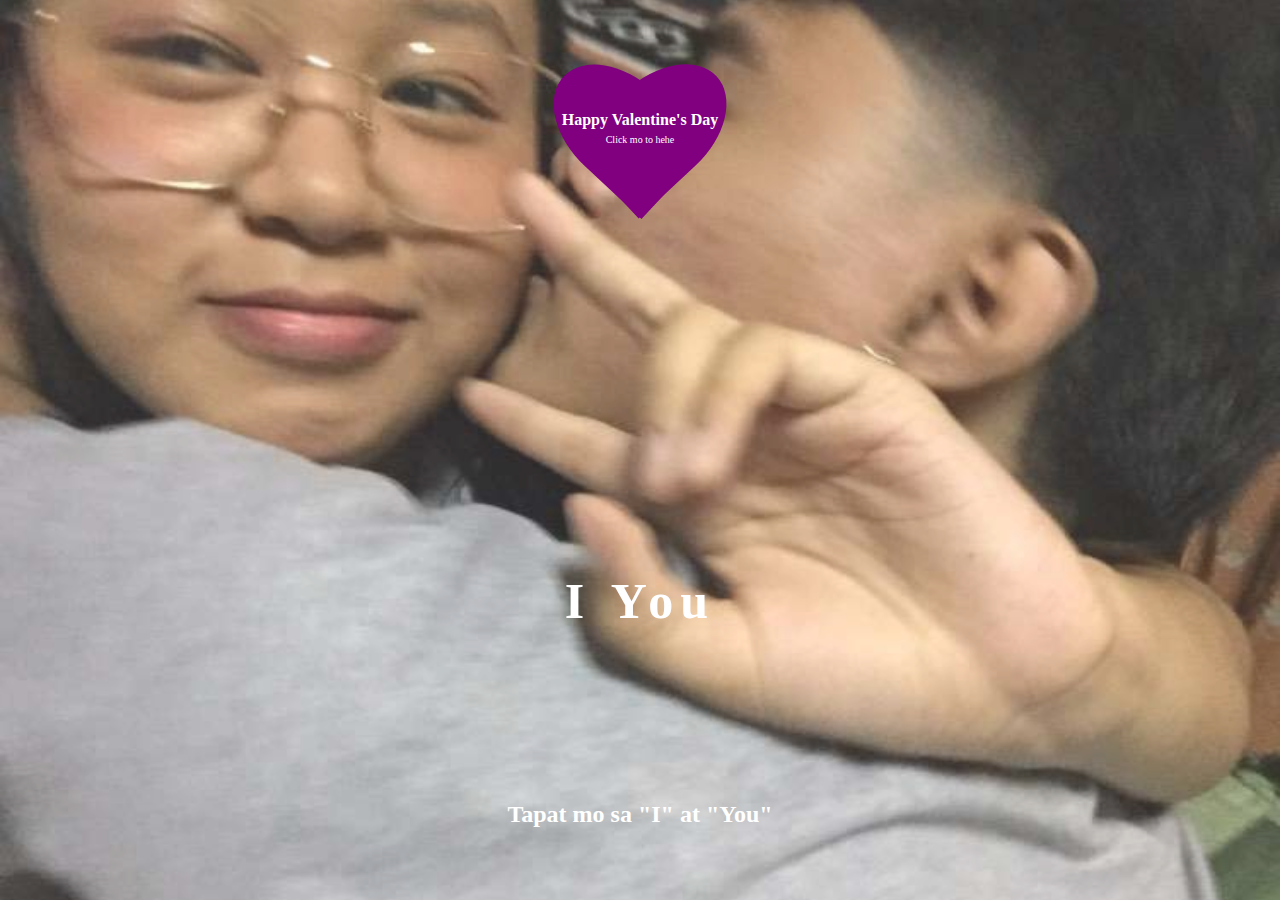
<file: index.html>
<!DOCTYPE html>
<html lang="en">
  <head>
    <meta charset="UTF-8" />
    <meta name="viewport" content="width=device-width, initial-scale=1.0" />
    <title>For you Bebe Feo</title>
    <link rel="stylesheet" href="style.css" />
  </head>
  <body>
    <section id="home" class="home">
      <h1><span>I&nbsp;</span><span>You</span></h1> <!-- Moved h1 inside the section tag -->
      <div class="home_section"></div>
      <div id="container">
        <div class="left"></div>
        <div class="right"></div>
        <a href="new.html"
          ><p>
            Happy Valentine's Day <br />

            <span>Click mo to hehe</span>
          </p></a
        >
      </div>
      <h2>
        Tapat mo sa "I" at "You"
      </h2>
    </section>
  </body>
</html>
</file>
<file: style.css>
* {
  margin: 0;
  padding: 0;
  box-sizing: border-box;
}

#home {
  width: 100%;
  height: 100vh;
  background-image: url("1.jpg");
  background-repeat: no-repeat;
  background-size: cover;
  background-position: center;
  background-color: rgba(255, 255, 255, 0.16);
  background-blend-mode: overlay;
  display: flex;
  justify-content: center;
  align-items: center;
  background-attachment: fixed;

  animation-name: bg-change;
  animation-duration: 15s;
  animation-timing-function: linear;
  animation-direction: alternate;
  animation-iteration-count: infinite;

  overflow: hidden;
}

@keyframes bg-change {
  from {
    background-image: url("2.jpg");
  }

  to {
    background-image: url("3.jpg");
  }
}

.home_section {
  width: 80%;
  min-height: 400px;
  display: flex;
  justify-content: center;
  align-items: center;
  padding: 10px;
}

#container {
  width: 30vw;
  aspect-ratio: 1;
  display: flex;
  align-items: center;
  justify-content: center;
  animation: Beat 2s ease infinite alternate;

  position: absolute;
  left: 35%;
  top: -7%;
}
#container a {
  position: absolute;
  text-decoration: none;
  color: white;
  text-align: center;
  font-weight: 700;
  font-family: cursive;
}
#container span {
  color: rgb(255, 255, 255);
  font-weight: 300;
  font-size: 10px;
  padding-top: 100px;
}
.left {
  background-color: purple;
  height: 12vw;
  aspect-ratio: 1/1.5;
  border-radius: 50% 50% 0% 0%;
  rotate: -47deg;
  translate: 30%;
}
.right {
  background-color: purple;
  height: 12vw;
  aspect-ratio: 1/1.5;
  border-radius: 50% 50% 0% 0%;
  rotate: 47deg;
  translate: -30%;
}
@keyframes Beat {
  0% {
    transform: scale(120%);
    filter: drop-shadow(10px 10px 6px purple);
  }
  40% {
    transform: scale(100%);
    filter: drop-shadow(10px 10px 60px purple);
  }
  100% {
    transform: scale(120%);
    filter: drop-shadow(10px 10px 90px purple);
  }
}

h2 {
  position: absolute;
  color: rgb(255, 255, 255);
  font-family: cursive;
  font-weight: 900;
  white-space: nowrap;
  bottom: 8%;
  text-align: center;
  animation: flicker 0.5s ease-in-out infinite alternate;
}
@keyframes flicker {
  0% {
    opacity: 0.8;
    text-shadow: 2px 2px 10px rgb(0, 0, 0);
  }
  100% {
    opacity: 1;
    text-shadow: 2px 2px 20px purple;
  }
}

h1 {
  color: #ffffff;
  font-size: 50px;
  font-weight: bold;
  font-family: cursive;
  letter-spacing: 7px;
  cursor: pointer;
  position: absolute;
  bottom: 30%;
}
h1 span {
  transition: 0.2s linear;
}
h1:hover span:nth-child(1) {
  margin-right: 5px;
}
h1:hover span:nth-child(1):after {
  content: "💖";
}
h1:hover span:nth-child(2) {
  margin-left: 30px;
}
h1:hover span {
  color: #fff;
  text-shadow: 0 0 10px purple, 0 0 20px blueviolet, 0 0 40px #fff;
}
@media only screen and (min-device-width: 320px) and (max-device-width: 480px) {
  h2,
  p {
    font-size: 10px;
  }
  .left {
    height: 22vw;
  }
  .right {
    height: 22vw;
  }
}
</file>
